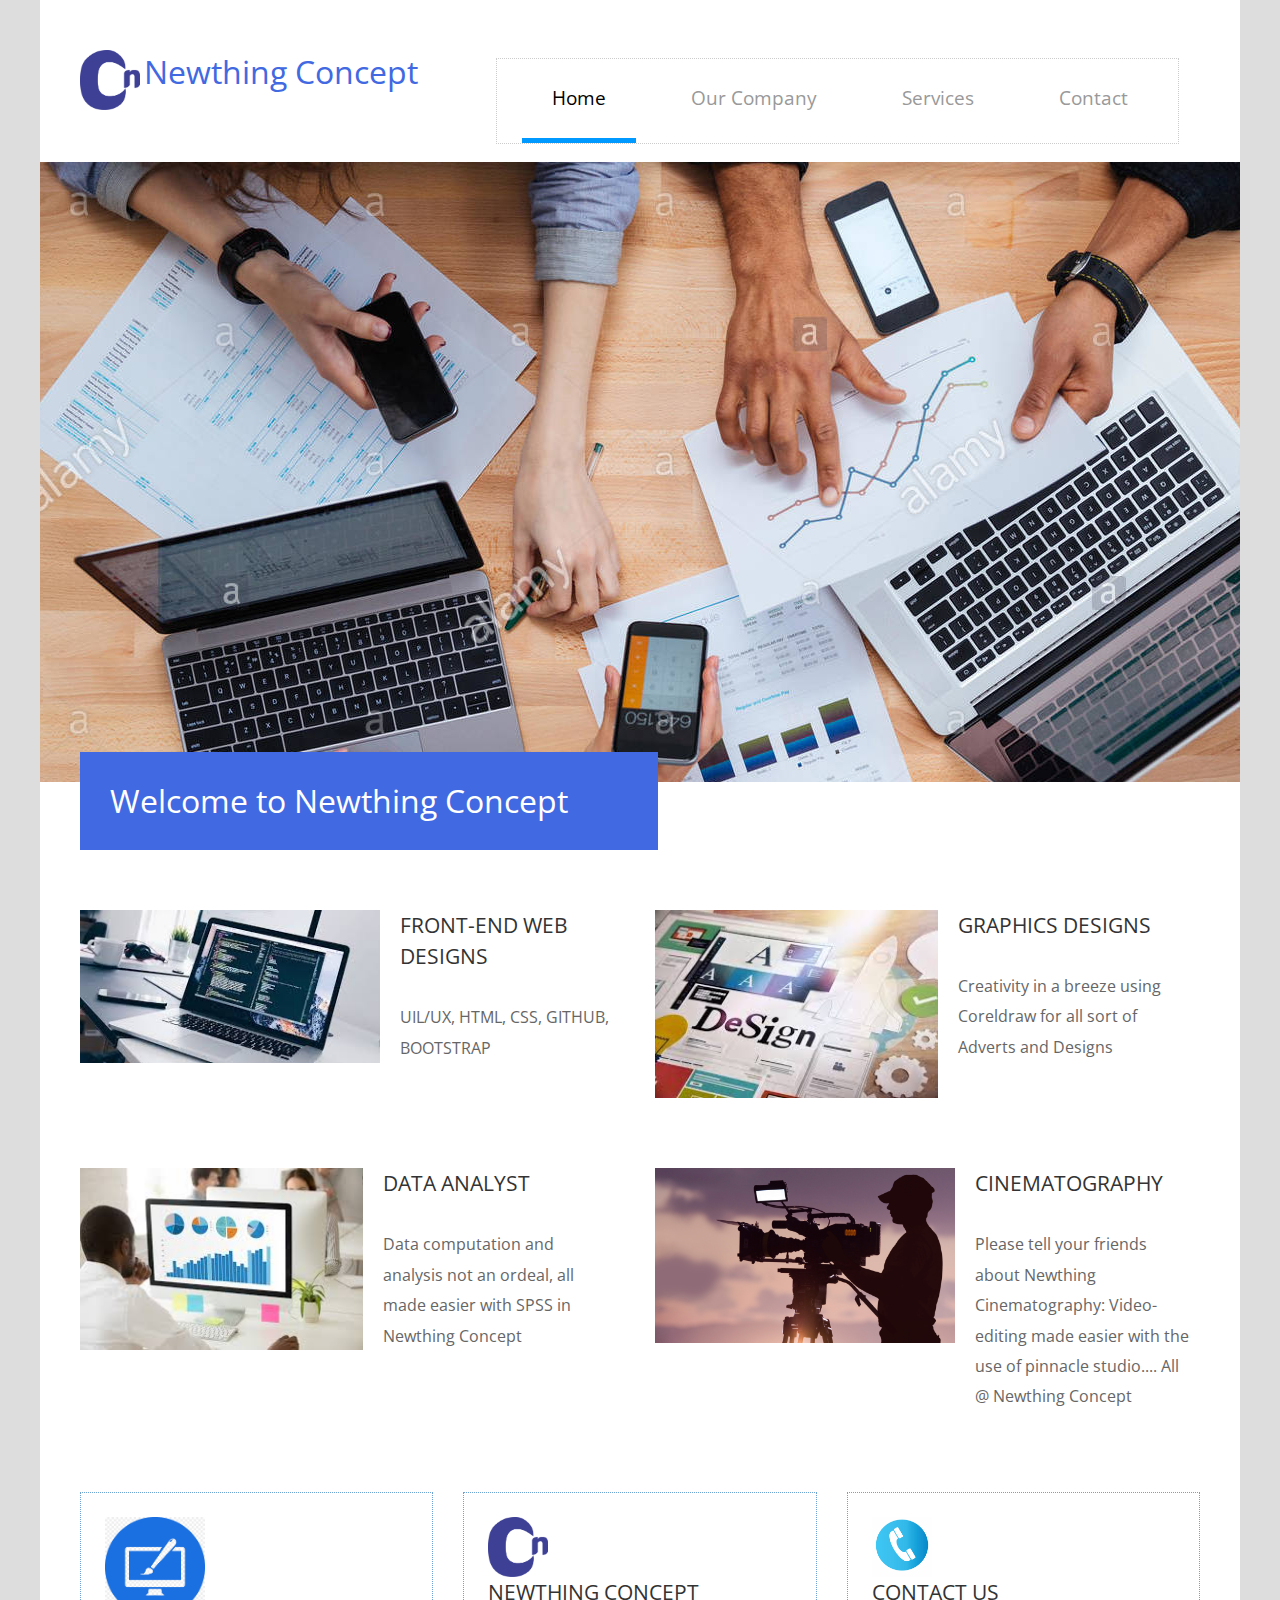
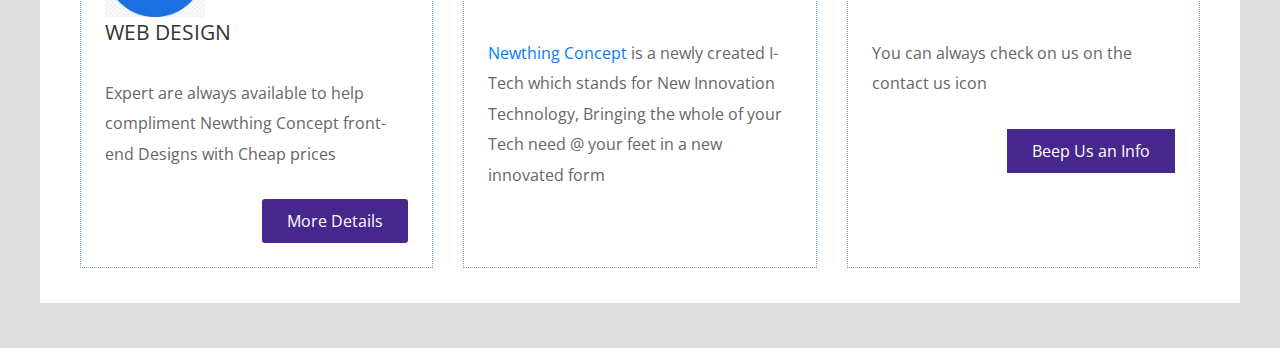
<file: index.html>
<!DOCTYPE html>
<html lang="en">
<head>
    <meta charset="UTF-8">
    <meta name="viewport" content="width=device-width, initial-scale=1.0">
    <meta http-equiv="X-UA-Compatible" content="ie=edge">
    
    <title>Newthing Concept</title>
    
    <link href="https://fonts.googleapis.com/css?family=Open+Sans:400,800" rel="stylesheet" />
    <link href="css/all.min.css" rel="stylesheet" /> 
    <link href="slick/slick.css" rel="stylesheet" /> 
    <link href="slick/slick-theme.css" rel="stylesheet" />
	<link href="css/bootstrap.min.css" rel="stylesheet" /> 
	<link href="css/style.css" rel="stylesheet" />


</head>
<body>
    <!-- Page Header -->
    <div class="container-fluid">
        <div class="tm-site-header">
            <div class="row">
                <div class="col-12 tm-site-header-col">
                    <div class="tm-site-header-left">
                       <img src="img/logo.png" width="60px" height="60px">
                        <h1 class="tm-site-name">Newthing Concept</h1>
                    </div>
                    <div class="tm-site-header-right tm-menu-container-outer">
                        
                        <!--Navbar-->
                        <nav class="navbar navbar-expand-lg">
                        
                          <!-- Collapse button -->
                          <button class="navbar-toggler toggler-example" type="button" data-toggle="collapse" data-target="#navbarSupportedContent1"
                            aria-controls="navbarSupportedContent1" aria-expanded="false" aria-label="Toggle navigation"><span class="dark-blue-text"><i
                                class="fas fa-bars fa-1x"></i></span></button>
                        
                          <!-- Collapsible content -->
                          <div class="collapse navbar-collapse tm-nav" id="navbarSupportedContent1">
                        
                            <!-- Links -->
                            <ul class="navbar-nav mr-auto">
                              <li class="nav-item active">
                                <a class="nav-link tm-nav-link" href="#">Home <span class="sr-only">(current)</span></a>
                              </li>
                              <li class="nav-item">
                                <a class="nav-link tm-nav-link" href="company.html">Our Company</a>
                              </li>
                              <li class="nav-item">
                                <a class="nav-link tm-nav-link" href="services.html">Services</a>
                              </li>
                              <li class="nav-item">
                                <a class="nav-link tm-nav-link" href="contact.html">Contact</a>
                              </li>
                            </ul>
                            <!-- Links -->
                        
                          </div>
                          <!-- Collapsible content -->
                        
                        </nav>
                        <!--/.Navbar-->
                    </div>
                </div>
            </div>
        </div>
        
        <div class="row">
            <div class="col-12">
                <div class="tm-main-bg"></div>        
            </div>
        </div>
        
        <!-- Main -->
        <main>
            <!-- Welcome section -->
            <section class="tm-welcome">
                <div class="row">
                    <div class="col-12">
                        <h2 class="tm-section-header tm-header-floating">Welcome to Newthing Concept</h2>         
                    </div>
                </div>
                
                <div class="row tm-welcome-row">
                    <article class="col-lg-6 tm-media">
                        <img src="img/web-small.jpg" alt="Welcome image" class="img-fluid tm-media-img" />
                        <div class="tm-media-body">
                            <a href="#" class="tm-article-link"><h3 class="tm-article-title text-uppercase">Front-End Web Designs</h3></a>
                            <p>UIL/UX, HTML, CSS, GITHUB, BOOTSTRAP</p>
                        </div>
                    </article>
                    <article class="col-lg-6 tm-media">
                        <img src="img/graphics small.jpg" alt="Welcome image" class="img-fluid tm-media-img" />
                        <div class="tm-media-body">
                            <a href="#" class="tm-article-link"><h3 class="tm-article-title text-uppercase">Graphics Designs</h3></a>
                            <p>Creativity in a breeze using Coreldraw for all sort of Adverts and Designs</p>
                        </div>
                    </article>
                    <article class="col-lg-6 tm-media">
                        <img src="img/data-small.jpg" alt="Welcome image" class="img-fluid tm-media-img" />
                        <div class="tm-media-body">
                            <a href="#" class="tm-article-link"><h3 class="tm-article-title text-uppercase">Data Analyst</h3></a>
                            <p>Data computation and analysis not an ordeal, all made easier with SPSS in Newthing Concept <span class="tm-hover-color"></span></p>
                        </div>
                    </article>
                    <article class="col-lg-6 tm-media">
                        <img src="img/Cinematography.jpg" alt="Welcome image" class="img-fluid tm-media-img" />
                        <div class="tm-media-body">
                            <a href="#" class="tm-article-link"><h3 class="tm-article-title text-uppercase">Cinematography</h3></a>
                            <p>Please tell your friends about Newthing Cinematography: Video-editing made easier with the use of pinnacle studio.... All @ Newthing Concept</p>
                        </div>
                    </article>
                </div>
                
                <div class="row tm-welcome-row-2">
                    <div class="col-lg-4 tm-dotted-box-container">
                        <article class="tm-dotted-box">
                            <img src="img/web-design-logo.jpg" width="100px" height="100px">
                            <h3 class="tm-article-title">Web Design</h3>
                            <p class="tm-article-text">Expert are always available to help compliment Newthing Concept front-end Designs with Cheap prices</p>
                            <a class="tm-btn tm-btn-rounded tm-article-link" href="#">More Details</a>
                        </article>    
                    </div>
                    <div class="col-lg-4 tm-dotted-box-container">
                        <article class="tm-dotted-box">
                            <img src="img/logo.png" width="60px" height="60px">
                            <h3 class="tm-article-title">Newthing Concept</h3>
                            <p class="tm-article-text"><a rel="nofollow" target="_parent" href="#">Newthing Concept</a> is a newly created I-Tech which stands for New Innovation Technology, Bringing the whole of your Tech need @ your feet in a new innovated form</p>
                        </article>    
                    </div>
                    <div class="col-lg-4 tm-dotted-box-container">
                        <article class="tm-dotted-box">
                            <img src="img/contact-big.png" width="60px" height="60px">
                            <h3 class="tm-article-title">Contact Us</h3>
                            <p class="tm-article-text">You can always check on us on the contact us icon</p>
                            <a class="tm-btn tm-article-link" href="../myportfolio/contact.html">Beep Us an Info</a>
                        </article>
                    </div>
                </div>
            </section>
        </main>
    </div>
    <script src="js/jquery-3.4.1.min.js"></script>
    <script src="slick/slick.min.js"></script>
    <script src="js/bootstrap.min.js"></script>
    <script src="js/templatemo-script.js"></script>
</body>
</html>
</file>
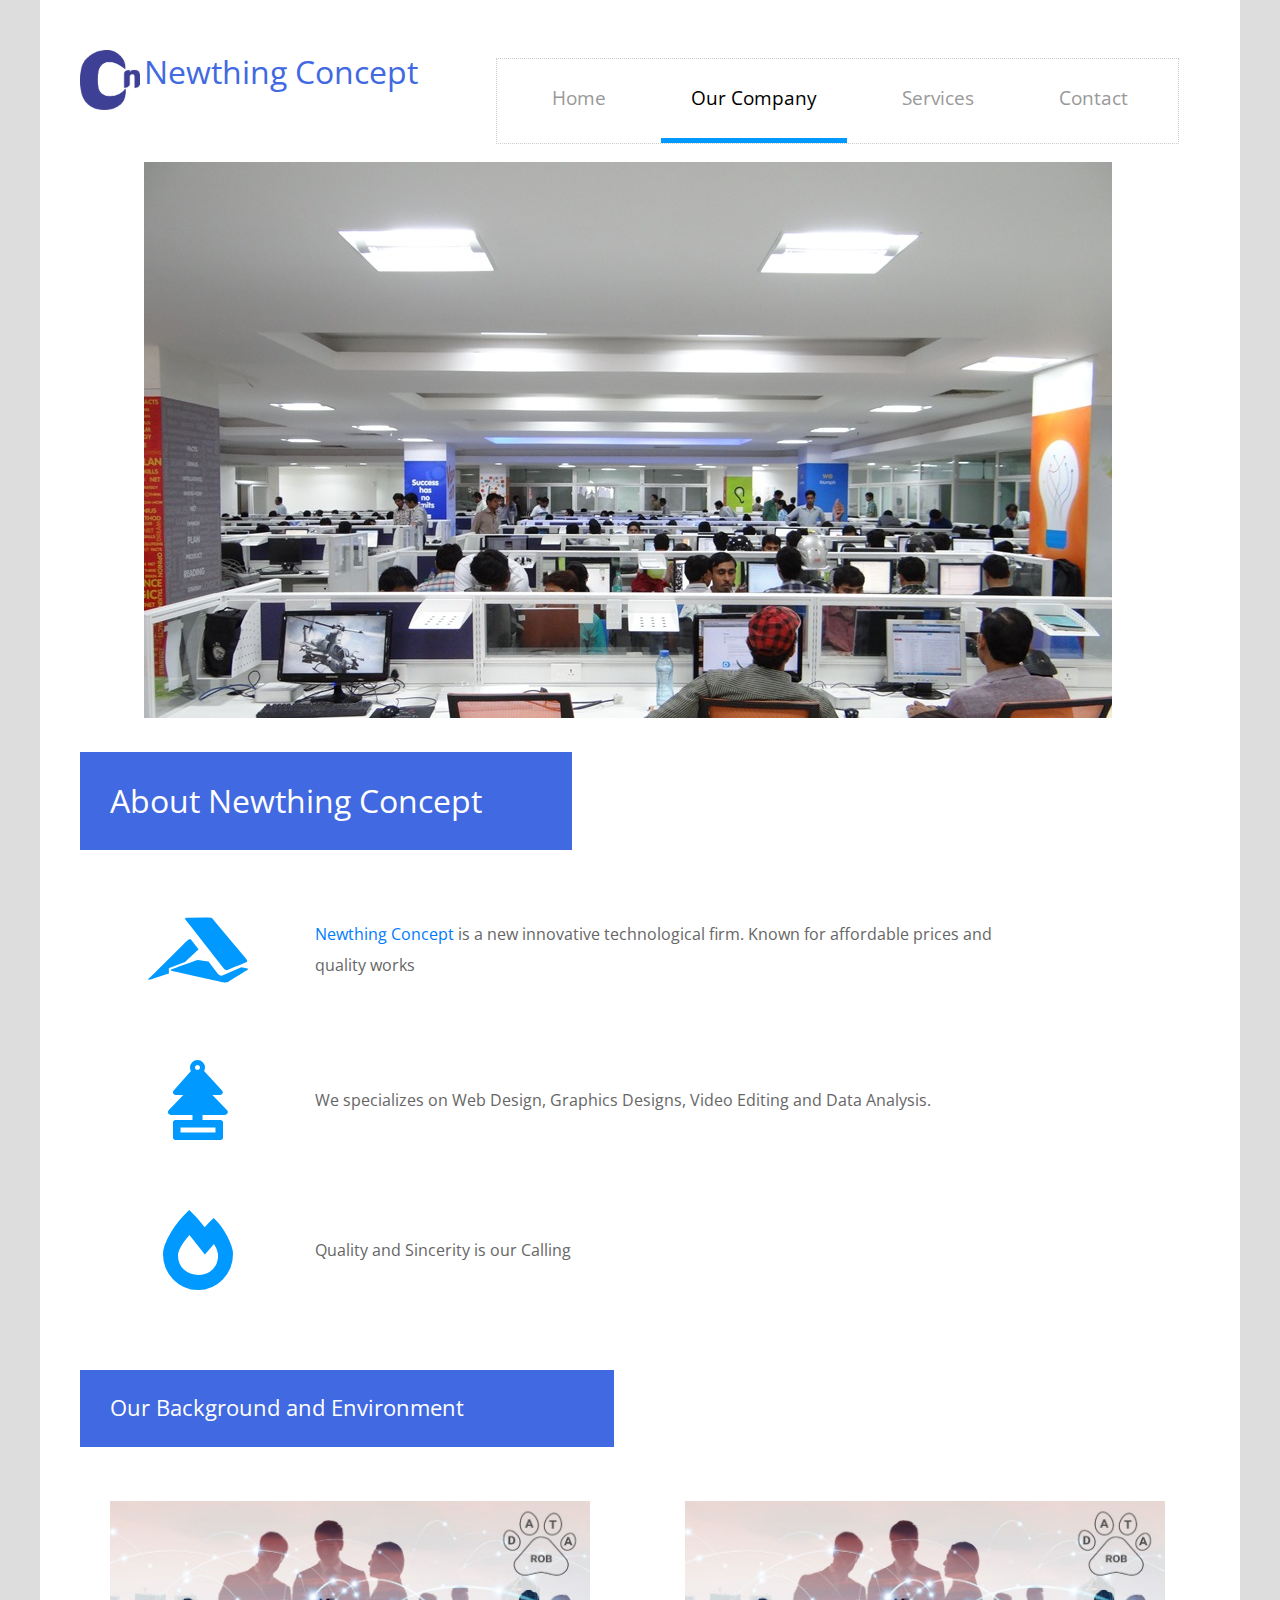
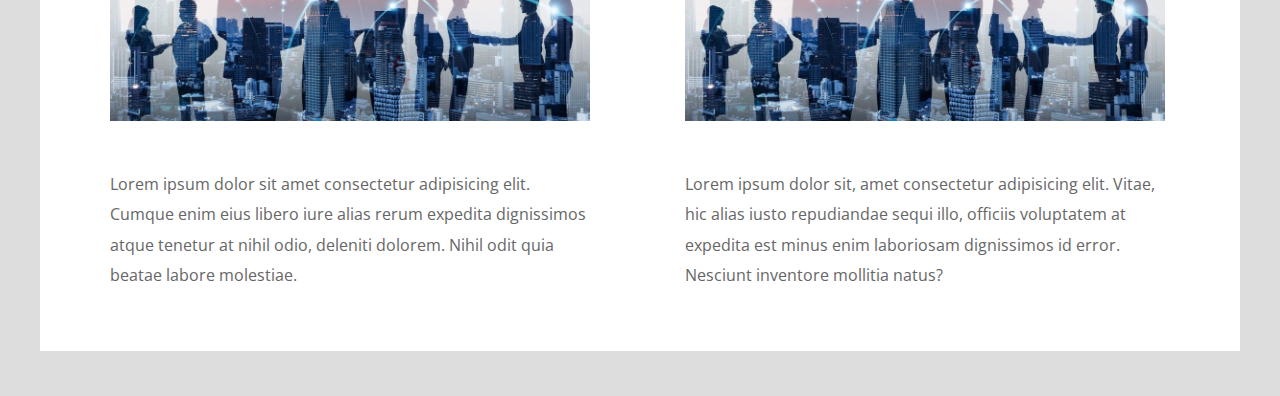
<file: company.html>
<!DOCTYPE html>
<html lang="en">
<head>
    <meta charset="UTF-8">
    <meta name="viewport" content="width=device-width, initial-scale=1.0">
    <meta http-equiv="X-UA-Compatible" content="ie=edge">
    
    <title>Newthing Concept- Page 2</title>
    
    <link href="https://fonts.googleapis.com/css?family=Open+Sans:400,800" rel="stylesheet" />
    <link href="css/all.min.css" rel="stylesheet" /> 
    <link href="slick/slick.css" rel="stylesheet" /> 
    <link href="slick/slick-theme.css" rel="stylesheet" />
	<link href="css/bootstrap.min.css" rel="stylesheet" /> 
	<link href="css/style.css" rel="stylesheet" />

</head>
<body>
    <!-- Page Header -->
    <div class="container-fluid">
        <div class="tm-site-header">
            <div class="row">
                <div class="col-12 tm-site-header-col">
                    <div class="tm-site-header-left">
                        <img src="img/logo.png" width="60px" height="60px">
                        <h1 class="tm-site-name">Newthing Concept</h1>
                    </div>
                    <div class="tm-site-header-right tm-menu-container-outer">
                        
                        <!--Navbar-->
                        <nav class="navbar navbar-expand-lg">
                        
                          <!-- Collapse button -->
                          <button class="navbar-toggler toggler-example" type="button" data-toggle="collapse" data-target="#navbarSupportedContent1"
                            aria-controls="navbarSupportedContent1" aria-expanded="false" aria-label="Toggle navigation"><span class="dark-blue-text"><i
                                class="fas fa-bars fa-1x"></i></span></button>
                        
                          <!-- Collapsible content -->
                          <div class="collapse navbar-collapse tm-nav" id="navbarSupportedContent1">
                        
                            <!-- Links -->
                            <ul class="navbar-nav mr-auto">
                              <li class="nav-item">
                                <a class="nav-link tm-nav-link" href="index.html">Home <span class="sr-only">(current)</span></a>
                              </li>
                              <li class="nav-item active">
                                <a class="nav-link tm-nav-link" href="#">Our Company</a>
                              </li>
                              <li class="nav-item">
                                <a class="nav-link tm-nav-link" href="services.html">Services</a>
                              </li>
                              <li class="nav-item">
                                <a class="nav-link tm-nav-link" href="contact.html">Contact</a>
                              </li>
                            </ul>
                            <!-- Links -->
                        
                          </div>
                          <!-- Collapsible content -->
                        
                        </nav>
                        <!--/.Navbar-->
                    </div>
                </div>
            </div>
        </div>
        
        <div class="row">
            <div class="col-12">
                <div class="tm-main-bg tm-about-bg"></div>        
            </div>
        </div>
        
        <!-- Main -->
        <main>
            <!-- Welcome section -->
            <section class="tm-welcome">
                <div class="row">
                    <div class="col-12">
                        <h2 class="tm-section-header tm-header-floating">About Newthing Concept</h2>         
                    </div>
                </div>
                
                <div class="row tm-welcome-row">
                    <div class="tm-about">
                        <div class="col-12 tm-media tm-media-v-center">
                            <i class="fab fa-5x fa-accusoft tm-about-icon"></i>
                            <div>
                                <p><a rel="nofollow" target="_parent" href="../myportfolio/index.html">Newthing Concept</a> is a new innovative technological firm. Known for affordable prices and quality works</p>
                            </div>
                        </div>
                        <div class="col-12 tm-media tm-media-v-center">
                            <i class="fas fa-5x fa-air-freshener tm-about-icon"></i>
                            <div>
                                <p>We specializes on Web Design, Graphics Designs, Video Editing and Data Analysis. </p>
                            </div>
                        </div>
                        <div class="col-12 tm-media tm-media-v-center">
                            <i class="fas fa-5x fa-fire-alt tm-about-icon"></i>
                            <div>
                                <p>Quality and Sincerity is our Calling</p>
                            </div>
                        </div>    
                    </div>
                </div>
                
                <div class="row tm-welcome-row-2">
                    <div class="col-12">
                        <h2 class="tm-section-header tm-section-header-small mb-4">Our Background and Environment</h2>        
                    </div>
                    <div class="col-md-6">
                        <div class="tm-about-1">
                            <img src="img/company.jpg" alt="Image" class="img-fluid mb-5">
                            <p class="tm-article-text">Lorem ipsum dolor sit amet consectetur adipisicing elit. 
                                Cumque enim eius libero iure alias rerum expedita dignissimos atque tenetur at nihil odio,
                                 deleniti dolorem. Nihil odit quia beatae labore molestiae.</p>
                        </div>    
                    </div>
                    <div class="col-md-6">
                        <div class="tm-about-1">
                            <img src="img/company.jpg" alt="Image" class="img-fluid mb-5">
                            <p class="tm-article-text">Lorem ipsum dolor sit, amet consectetur adipisicing elit. 
                                Vitae, hic alias iusto repudiandae sequi illo, 
                                officiis voluptatem at expedita est minus enim laboriosam dignissimos id error. 
                                Nesciunt inventore mollitia natus?</p>
                        </div>    
                    </div>
                </div>
            </section>
            
        </main>
    </div>
    <script src="js/jquery-3.4.1.min.js"></script>
    <script src="slick/slick.min.js"></script>
    <script src="js/bootstrap.min.js"></script>
    <script src="js/templatemo-script.js"></script>
</body>
</html>
</file>
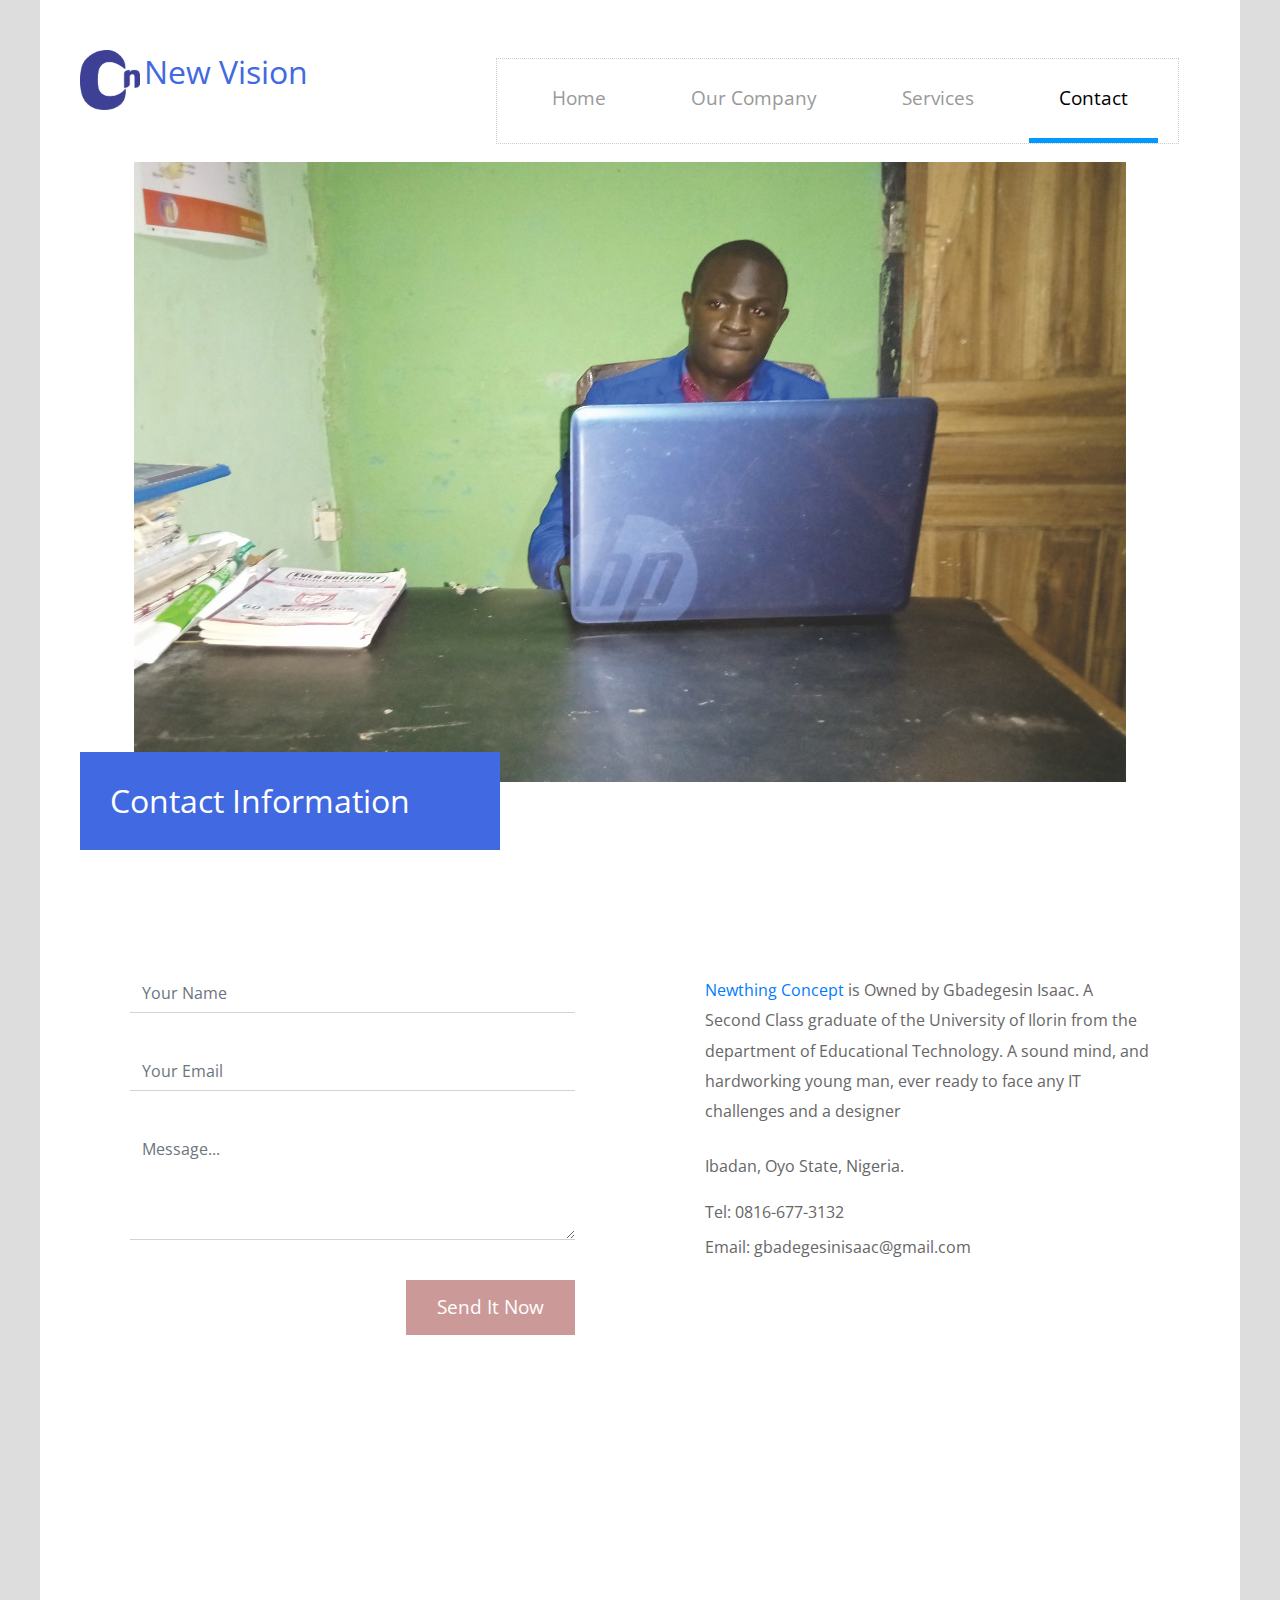
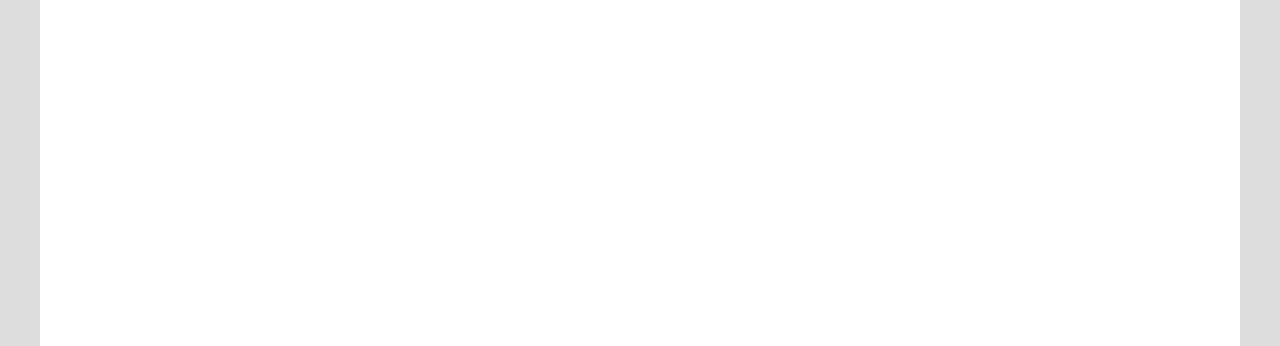
<file: contact.html>
<!DOCTYPE html>
<html lang="en">
<head>
    <meta charset="UTF-8">
    <meta name="viewport" content="width=device-width, initial-scale=1.0">
    <meta http-equiv="X-UA-Compatible" content="ie=edge">
    
    <title>Newthing Concept - Contact Page</title>
    
    <link href="https://fonts.googleapis.com/css?family=Open+Sans:400,800" rel="stylesheet" />
    <link href="css/all.min.css" rel="stylesheet" /> 
    <link href="slick/slick.css" rel="stylesheet" /> 
    <link href="slick/slick-theme.css" rel="stylesheet" />
	  <link href="css/bootstrap.min.css" rel="stylesheet" /> 
	  <link href="css/style.css" rel="stylesheet" />

</head>
<body>
    <!-- Page Header -->
    <div class="container-fluid">
        <div class="tm-site-header">
            <div class="row">
                <div class="col-12 tm-site-header-col">
                    <div class="tm-site-header-left">
                      <img src="img/logo.png" width="60px" height="60px">
                        <h1 class="tm-site-name">New Vision</h1>
                    </div>
                    <div class="tm-site-header-right tm-menu-container-outer">
                        
                        <!--Navbar-->
                        <nav class="navbar navbar-expand-lg">
                        
                          <!-- Collapse button -->
                          <button class="navbar-toggler toggler-example" type="button" data-toggle="collapse" data-target="#navbarSupportedContent1"
                            aria-controls="navbarSupportedContent1" aria-expanded="false" aria-label="Toggle navigation"><span class="dark-blue-text"><i
                                class="fas fa-bars fa-1x"></i></span></button>
                        
                          <!-- Collapsible content -->
                          <div class="collapse navbar-collapse tm-nav" id="navbarSupportedContent1">
                        
                            <!-- Links -->
                            <ul class="navbar-nav mr-auto">
                              <li class="nav-item">
                                <a class="nav-link tm-nav-link" href="index.html">Home <span class="sr-only">(current)</span></a>
                              </li>
                              <li class="nav-item">
                                <a class="nav-link tm-nav-link" href="company.html">Our Company</a>
                              </li>
                              <li class="nav-item">
                                <a class="nav-link tm-nav-link" href="services.html">Services</a>
                              </li>
                              <li class="nav-item active">
                                <a class="nav-link tm-nav-link" href="#">Contact</a>
                              </li>
                            </ul>
                            <!-- Links -->
                        
                          </div>
                          <!-- Collapsible content -->
                        
                        </nav>
                        <!--/.Navbar-->
                    </div>
                </div>
            </div>
        </div>
        
        <div class="row">
            <div class="col-12">
                <div class="tm-main-bg tm-contact-bg"></div>        
            </div>
        </div>
        
        <!-- Main -->
        <main>
            <!-- Welcome section -->
            <section class="tm-welcome">
                <div class="row">
                    <div class="col-12">
                        <h2 class="tm-section-header tm-header-floating">Contact Information</h2>         
                    </div>
                </div>
                
                <div class="row tm-welcome-row">
                    <div class="col-lg-6 mb-5 tm-contact-box">
                      <div class="tm-contact-form-wrap">
                        <form id="contact-form" action="" method="post" class="tm-contact-form">
                            <div class="form-group">
                              <input type="text" id="contact_name" name="contact_name" class="form-control rounded-0 border-top-0 border-right-0 border-left-0" placeholder="Your Name" required="" />
                            </div>
                            <div class="form-group">
                              <input type="email" id="contact_email" name="contact_email" class="form-control rounded-0 border-top-0 border-right-0 border-left-0" placeholder="Your Email" required="" />
                            </div>
                    
                            <div class="form-group">
                              <textarea rows="4" id="contact_message" name="contact_message" class="form-control rounded-0 border-top-0 border-right-0 border-left-0" placeholder="Message..." required=""></textarea>
                            </div>
                    
                            <div class="form-group mb-0">
                              <button type="submit" class="btn rounded-0 d-block ml-auto tm-btn-primary">
                                Send It Now
                              </button>
                            </div>
                          </form>
                      </div>                    
                    </div>
                    <div class="col-lg-6 mb-5 tm-contact-box">
                      <div class="tm-double-border-1 tm-border-gray">
                        <div class="tm-double-border-2 tm-border-gray tm-box-pad">
                            <p class="mb-4">
                              <a rel="nofollow" target="_parent" href="index.html">Newthing Concept</a> is Owned by Gbadegesin Isaac. A Second Class graduate of the University of Ilorin from the department of Educational Technology. A sound mind, and hardworking young man, ever ready to face any IT challenges and a designer 
                            </p>
                            <p class="mb-3">
                              Ibadan, Oyo State, Nigeria.
                            </p>
                            <p class="mb-1">Tel: <a href="tel:08166773132" class="tm-link">0816-677-3132</a></p>
                            <p>Email: <a href="mailto:gbadegesinisaac@gmail.com" class="tm-link">gbadegesinisaac@gmail.com</a></p>
                        </div>                    
                      </div>                  
                    </div>
                </div>
                
                <div class="row pb-5">
                  <div class="mapouter">
                      <div class="gmap_canvas">

<iframe width="100%" height="440" id="gmap_canvas" src="https://maps.google.com/maps?q=Av.+Lúcio+Costa,+Rio+de+Janeiro+-+RJ,+Brazil&t=&z=13&ie=UTF8&iwloc=&output=embed" frameborder="0" scrolling="no" marginheight="0" marginwidth="0"></iframe>
            
        </main>
    </div>
    <script src="js/jquery-3.4.1.min.js"></script>
    <script src="js/bootstrap.min.js"></script>
    <script src="js/templatemo-script.js"></script>
</body>
</html>
</file>
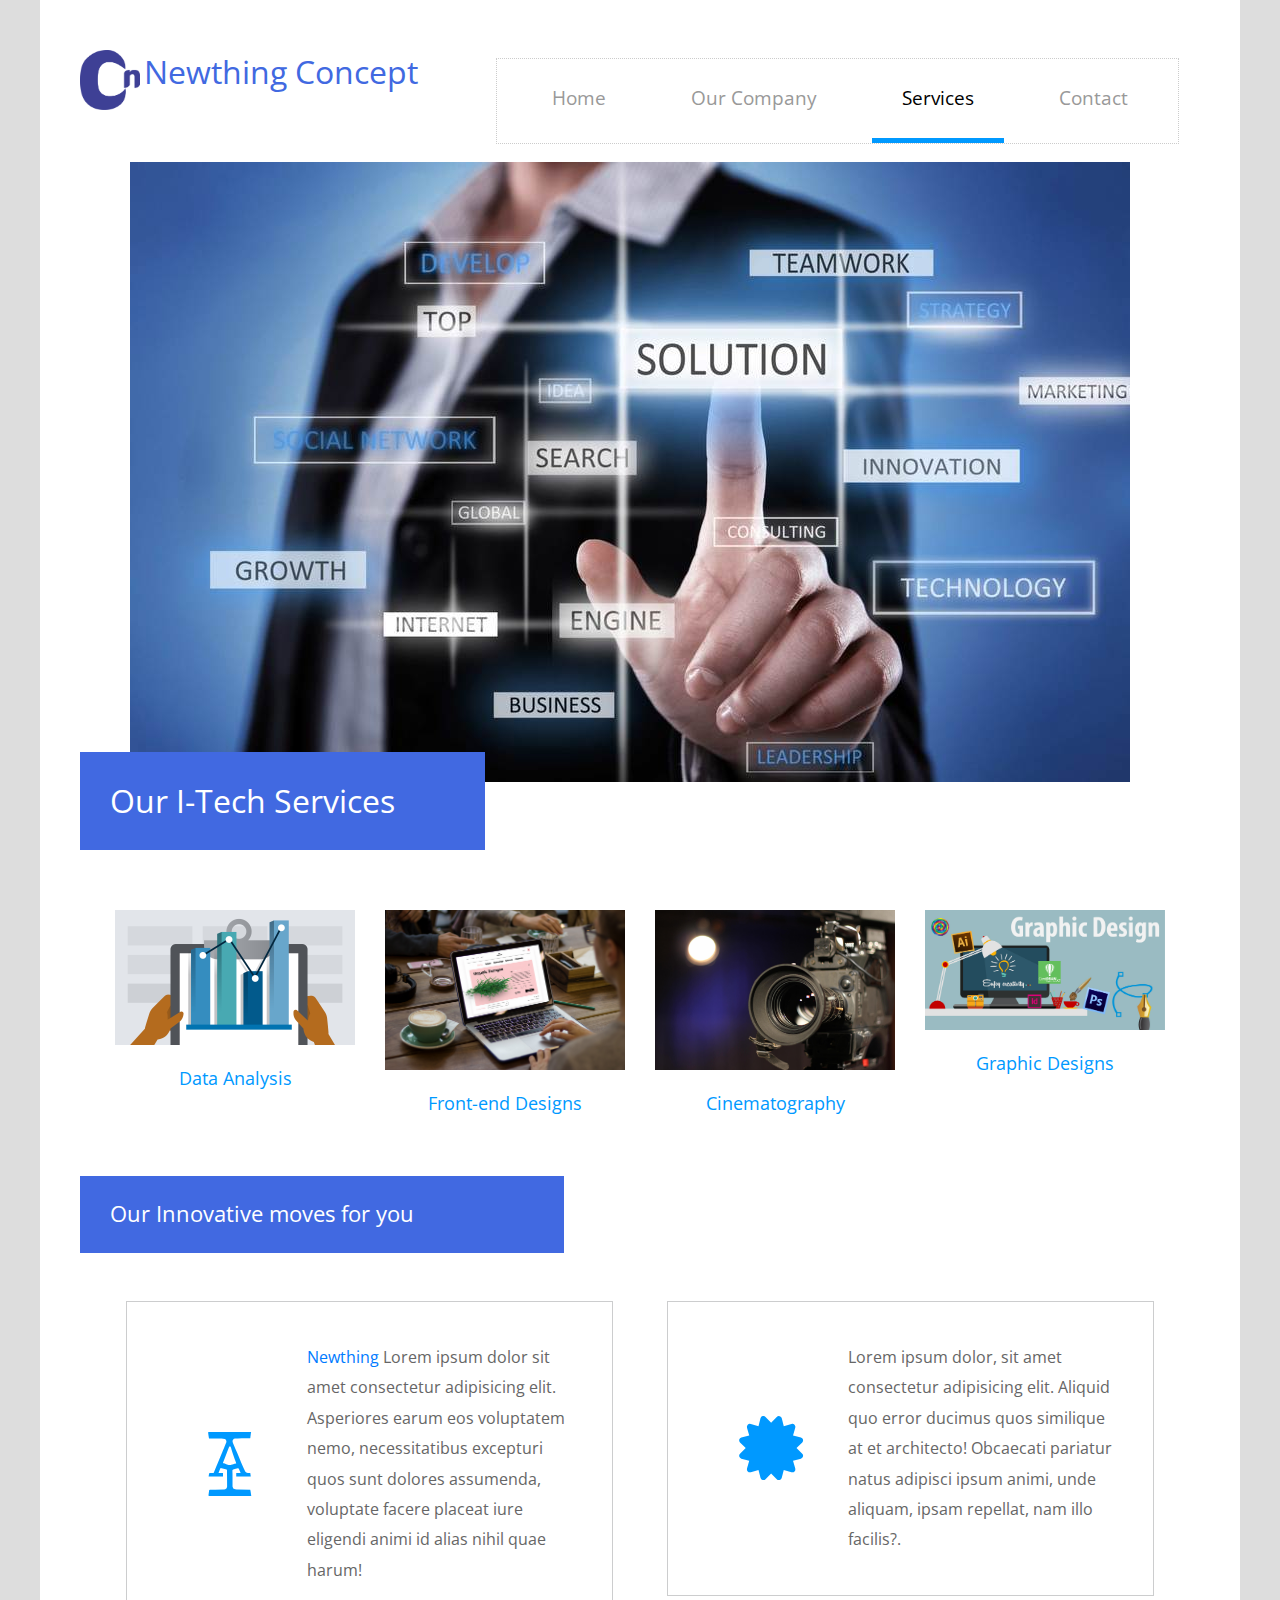
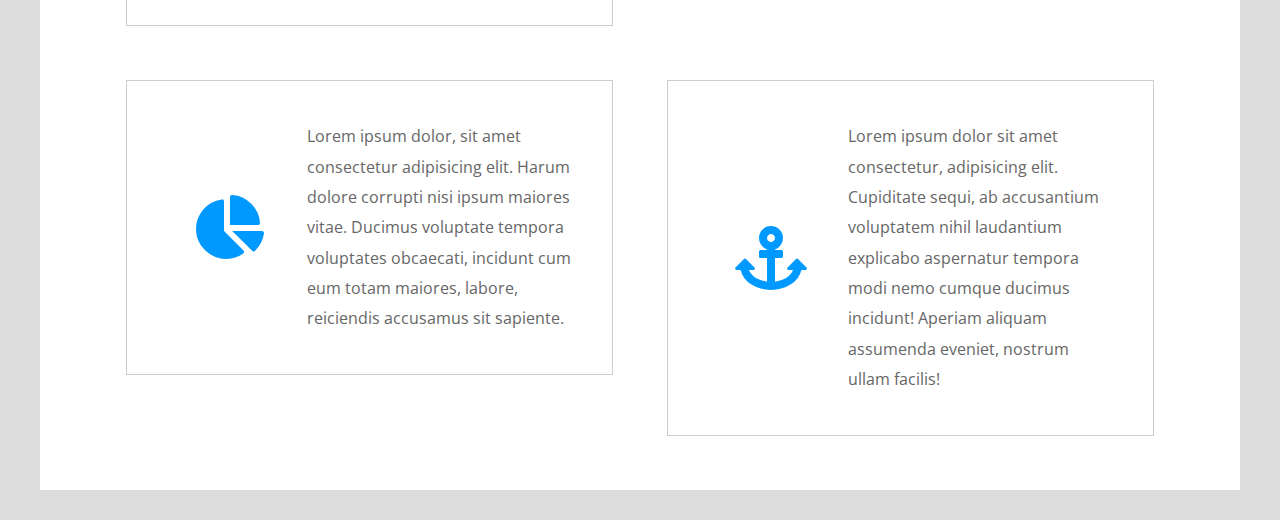
<file: services.html>
<!DOCTYPE html>
<html lang="en">
<head>
    <meta charset="UTF-8">
    <meta name="viewport" content="width=device-width, initial-scale=1.0">
    <meta http-equiv="X-UA-Compatible" content="ie=edge">
    
    <title>Newthing Concept- Page 3</title>
    
    <link href="https://fonts.googleapis.com/css?family=Open+Sans:400,800" rel="stylesheet" />
    <link href="css/all.min.css" rel="stylesheet" /> 
    <link href="slick/slick.css" rel="stylesheet" /> 
    <link href="slick/slick-theme.css" rel="stylesheet" />
	<link href="css/bootstrap.min.css" rel="stylesheet" /> 
	<link href="css/style.css" rel="stylesheet" />

</head>
<body>
    <!-- Page Header -->
    <div class="container-fluid">
        <div class="tm-site-header">
            <div class="row">
                <div class="col-12 tm-site-header-col">
                    <div class="tm-site-header-left">
                        <img src="img/logo.png" width="60px" height="60px">
                        <h1 class="tm-site-name">Newthing Concept</h1>
                    </div>
                    <div class="tm-site-header-right tm-menu-container-outer">
                        
                        <!--Navbar-->
                        <nav class="navbar navbar-expand-lg">
                        
                          <!-- Collapse button -->
                          <button class="navbar-toggler toggler-example" type="button" data-toggle="collapse" data-target="#navbarSupportedContent1"
                            aria-controls="navbarSupportedContent1" aria-expanded="false" aria-label="Toggle navigation"><span class="dark-blue-text"><i
                                class="fas fa-bars fa-1x"></i></span></button>
                        
                          <!-- Collapsible content -->
                          <div class="collapse navbar-collapse tm-nav" id="navbarSupportedContent1">
                        
                            <!-- Links -->
                            <ul class="navbar-nav mr-auto">
                              <li class="nav-item">
                                <a class="nav-link tm-nav-link" href="index.html">Home <span class="sr-only">(current)</span></a>
                              </li>
                              <li class="nav-item">
                                <a class="nav-link tm-nav-link" href="company.html">Our Company</a>
                              </li>
                              <li class="nav-item active">
                                <a class="nav-link tm-nav-link" href="#">Services</a>
                              </li>
                              <li class="nav-item">
                                <a class="nav-link tm-nav-link" href="contact.html">Contact</a>
                              </li>
                            </ul>
                            <!-- Links -->
                        
                          </div>
                          <!-- Collapsible content -->
                        
                        </nav>
                        <!--/.Navbar-->
                    </div>
                </div>
            </div>
        </div>
        
        <div class="row">
            <div class="col-12">
                <div class="tm-main-bg tm-services-bg"></div>        
            </div>
        </div>
        
        <!-- Main -->
        <main>
            <!-- Welcome section -->
            <section class="tm-welcome">
                <div class="row">
                    <div class="col-12">
                        <h2 class="tm-section-header tm-header-floating">Our I-Tech Services</h2>         
                    </div>
                </div>
                
                <div class="row tm-welcome-row tm-services">
                    <div class="col-md-3 col-sm-6">
                        <figure class="tm-services-img">
                            <img src="img/data.jpg" alt="Image" class="img-fluid">        
                            <figcaption class="tm-service-description">Data Analysis</figcaption>
                        </figure>
                    </div>
                    <div class="col-md-3 col-sm-6">
                        <figure class="tm-services-img">
                            <img src="img/web.png" alt="Image" class="img-fluid">        
                            <figcaption class="tm-service-description">Front-end Designs</figcaption>
                        </figure>
                    </div>
                    <div class="col-md-3 col-sm-6">
                        <figure class="tm-services-img">
                            <img src="img/cine.jpg" alt="Image" class="img-fluid">    
                            <figcaption class="tm-service-description">Cinematography</figcaption>
                        </figure>
                    </div>
                    <div class="col-md-3 col-sm-6">
                        <figure class="tm-services-img">
                            <img src="img/graph.jpg" alt="Image" class="img-fluid">    
                            <figcaption class="tm-service-description">Graphic Designs</figcaption>
                        </figure>
                    </div>
                </div>
                
                <div class="row">
                    <div class="col-12">
                        <h2 class="tm-section-header tm-section-header-small mb-5">Our Innovative moves for you</h2>        
                    </div>
                </div>
                <div class="row tm-approach-row">
                    <div class="col-md-6">
                        <div class="tm-approach-box">
                            <div class="tm-media tm-media-2 tm-media-v-center tm-solid-border">
                                <i class="fab fa-4x fa-acquisitions-incorporated tm-service-icon"></i>
                                <div>
                                    <p><a rel="nofollow" target="_parent" href="../myportfolio/index.html">Newthing</a> Lorem ipsum dolor sit amet consectetur adipisicing elit. Asperiores earum eos voluptatem nemo, necessitatibus excepturi quos sunt dolores assumenda, 
                                        voluptate facere placeat iure eligendi animi id alias nihil quae harum!</p>
                                </div>
                            </div>        
                        </div>
                    </div>
                    <div class="col-md-6">
                        <div class="tm-approach-box">
                            <div class="tm-media tm-media-2 tm-media-v-center tm-solid-border">
                                <i class="fas fa-4x fa-certificate tm-service-icon"></i>
                                <div>
                                    <p>Lorem ipsum dolor, sit amet consectetur adipisicing elit. Aliquid quo error ducimus quos similique at 
                                        et architecto! Obcaecati pariatur natus adipisci ipsum animi, unde aliquam, 
                                        ipsam repellat, nam illo facilis?.</p>
                                </div>
                            </div>        
                        </div>
                    </div>
                    <div class="col-md-6">
                        <div class="tm-approach-box">
                            <div class="tm-media tm-media-2 tm-media-v-center tm-solid-border">
                                <i class="fas fa-4x fa-chart-pie tm-service-icon"></i>
                                <div>
                                    <p>Lorem ipsum dolor, sit amet consectetur adipisicing elit. Harum dolore corrupti nisi ipsum maiores vitae. 
                                        Ducimus voluptate tempora voluptates obcaecati, 
                                        incidunt cum eum totam maiores, labore, reiciendis accusamus sit sapiente.</p>
                                </div>
                            </div>         
                        </div>
                    </div>
                    <div class="col-md-6">
                        <div class="tm-approach-box">
                            <div class="tm-media tm-media-2 tm-media-v-center tm-solid-border">
                                <i class="fas fa-4x fa-anchor tm-service-icon"></i>
                                <div>
                                    <p>Lorem ipsum dolor sit amet consectetur, adipisicing elit. Cupiditate sequi, 
                                        ab accusantium voluptatem nihil laudantium explicabo aspernatur tempora modi nemo cumque ducimus incidunt! 
                                        Aperiam aliquam assumenda eveniet, nostrum ullam facilis!</p>
                                </div>
                            </div>    
                        </div>
                    </div>
                </div>
            </section>
        </main>
    </div>
    <script src="js/jquery-3.4.1.min.js"></script>
    <script src="js/bootstrap.min.js"></script>
    <script src="js/templatemo-script.js"></script>
</body>
</html>
</file>
<file: css/style.css>
/*

New Vision Template

https://templatemo.com/tm-542-new-vision



    COLORS
    
    Title: #333 (Dark Gray)
    Text: #666 (Gray)
    Hover: #09F (Blue)
    Button: #C99 (Pink)
    
*/

ul, h1, h2, h3, h4, p, figure {
    padding: 0;
    margin: 0;
}

body {
  font-family: 'Open Sans', Arial, sans-serif;
  font-size: 16px;
  background-color: #ddd;
  overflow-x: hidden;
}

a { 
    transition: all 0.3s ease; 
    text-decoration: none;
}

a:hover { text-decoration: none; }
button:focus { outline: none; }

h1, h2, h3 {
    color: #333;
    font-weight: 400;
}

p {
    color: #666;
    line-height: 1.9;
}

.tm-color-primary { color: #09F; }

.navbar-toggler {
    padding: 10px 15px;
    border-color: #d4d4d4;
}

.container-fluid {
    max-width: 1200px;
    background-color: white;
    padding-left: 40px;
    padding-right: 40px;
}

@media (max-width: 992px) {
    .container-fluid {
        padding-left: 15px;
        padding-right: 15px;
    }
}

.tm-site-header { padding-top: 50px; }

@media (max-width: 992px) {
    .tm-site-header {
        padding-top: 30px;
        padding-bottom: 30px;
    }
}

.tm-site-header-col {
    display: flex;
    justify-content: space-between;
}

.tm-site-icon { padding: 10px; color: #999; }

.tm-site-name {
    display: inline-block;
    text-transform: capitalize;
    font-size: 2rem;
    color: royalblue;
}

.tm-main-bg {
    background-image: url(../img/background.jpg);
    background-repeat: no-repeat;
    background-position: 45% top;
    height: 800px;
    min-height: 500px;
    margin-left: -40px;
    margin-right: -40px;
}

.tm-about-bg { background-image: url(../img/companyIII.jpg); }
.tm-services-bg { background-image: url(../img/ser.jpeg); }
.tm-contact-bg { background-image: url(../img/mypics2.jpg); }

@media (max-width: 992px) {
    .tm-contact-bg { background-position: 80% top; }
}

nav > ul > li { list-style: none; }

.tm-nav {
    border: 1px dotted #ccc;
    margin: 0 5px 10px;
}

.tm-nav > ul {
    display: flex;
    flex-direction: row;
    padding-right: 20px;
}

@media (max-width: 992px) {
    .tm-nav > ul {
        flex-direction: column;
        padding-right: 0;
    }
}

.tm-nav-link {
    font-size: 1.2rem;
    text-decoration: none;
    color: #999;
    display: inline-block;
    padding: 25px 30px;
    margin-left: 25px;
    border-bottom: 5px solid transparent;
}

@media (min-width: 1080px) {
    .navbar-expand-lg .navbar-nav .nav-link {
        padding-right: 30px;
        padding-left: 30px;
    }    
}

.nav-item .tm-nav-link:hover,
.nav-item.active .tm-nav-link {
    color: #000;
    border-bottom: 5px solid #09F;
    border-left: none;
}

@media (max-width: 992px) {
    .navbar-nav .tm-nav-link {
        margin-left: 0;
        margin-bottom: 10px;
        width: 100%;
        display: block;
        padding: 10px 20px;
    }
    
    .nav-item .tm-nav-link {
        border-left: 5px solid transparent;
        border-bottom: none;
    }
    
    .nav-item .tm-nav-link:hover, 
    .nav-item.active .tm-nav-link {
        border-left: 5px solid #09F;
        border-bottom: none;
    }
}

.tm-mobile-menu { display: none; }

.tm-mobile-menu.active.focus, 
.tm-mobile-menu.active:focus,
.tm-mobile-menu.focus, 
.tm-mobile-menu:active.focus, 
.tm-mobile-menu:active:focus, 
.tm-mobile-menu:focus {
  outline: none;
  box-shadow: none;
  background-color: white;
}

.tm-menu-container-outer {
    display: flex;
    justify-content: flex-end;
}

.tm-menu-container {
    display: inline-block;
    margin-right: -20px;
}

@media (max-width: 992px) {
    .tm-menu-container {
        position: absolute;
        right: 30px;
        top: 0;
    }
    
    .tm-mobile-menu {
        display: block;
        padding: 10px 15px;
        border-radius: 3px;
        background-color: transparent;
    }
    
    .tm-nav {
        height: 0;
        transition: all 0.3s ease;
        position: absolute;
        right: 0;
        top: 44px;
        z-index: 1000;
        background-color: white;
        margin: 0;
        min-width: 180px;
    }
    
    .tm-nav.show { height: auto; }
    
    #navbarSupportedContent1 {
        position: absolute;
        top: 50px;
        right: 0px;
        z-index: 1000;
        background-color: white;
    }
}

.tm-section-header {
    display: inline-block;
    background-color:royalblue;
    color: white;
    padding: 30px 90px 30px 30px;
    margin: 0;
}

@media (max-width: 500px) {
    .tm-section-header { padding: 20px; }
}

.tm-section-header-small {
    font-size: 1.4rem;
    padding: 25px 150px 25px 30px;
}

.tm-header-floating {
    position: absolute;
    z-index: 100;
    top: -30px;
}

.tm-welcome-row {
    margin-top: 128px;
    margin-bottom: 10px;
}

.tm-welcome-row-2 { margin-bottom: 45px; }

.tm-article-link:hover .tm-article-title { color: #09F; }
.tm-hover-color { color: #09F; }

.tm-article-title {
    margin-bottom: 30px;
    transition: all 0.3s ease;
}

.tm-media {
    display: flex;
    align-items: flex-start;
    margin-bottom: 70px;
}

.tm-media-v-center { align-items: center; }

.tm-media-img {
    margin-right: 20px;
    width: 55%;
    max-width: 300px;
}

.tm-media-body {
    margin-right: 10px;
    width: 45%;
}

@media (max-width: 992px) {
    .tm-media-body { width: auto; }
}

@media (max-width: 480px) {
    .tm-media { flex-direction: column; }
    .tm-media-img { width: auto; }
    
    .tm-media-body {
        max-width: 300px;
        margin-right: 0;
        margin-top: 20px;
    }
}

.tm-dotted-box-container { margin-bottom: 35px; }

.tm-dotted-box {
    display: flex;
    flex-direction: column;
    border: 1px dotted rgb(109, 162, 212);
    padding: 24px;
    height: 100%;
}

.tm-article-icon {
    color: rgb(70, 39, 141);
    margin-top: 20px;
    margin-bottom: 40px;
}

.tm-article-title {
    font-size: 1.3rem;
    text-transform: uppercase;
    line-height: 1.5;
}

.tm-article-title,
.tm-article-text {
    margin-bottom: 30px;
}

.tm-article-link { align-self: flex-end; }

.tm-btn {
    background-color:rgb(70, 39, 141);
    color: white;
    padding: 10px 25px;
}

.tm-btn:hover,
.tm-btn:focus {
    background-color: royalblue;
    text-decoration: none;
    color: white;
}

.tm-btn-rounded { border-radius: 3px; }

.tm-carousel {
    padding-top: 40px;
    padding-bottom: 35px;
    margin-left: auto;
    margin-right: auto;
}

@media (max-width: 992px) {
    .tm-carousel { max-width: 800px; }
}

@media (max-width: 420px) {
    .tm-carousel { max-width: 240px; }
}

.tm-featured { margin-bottom: 50px; }
.slick-dots li { width: 30px; }
.slick-dots li button { width: 30px; }

.slick-dots li button:before {
    font-family: "Font Awesome 5 Free";
    font-size: 30px;
    font-weight: 900;
    content: "\f068";
    color: #ddd;
    opacity: 1;
    width: 30px;
    transition: all 0.3s ease;
}

.slick-dots li button:hover:before, 
.slick-dots li button:focus:before,
.slick-dots li.slick-active button:before {
    color: #C99;
}

footer {
    color: #666;
    padding-top: 30px;
    padding-bottom: 30px;
    text-align: right;
}

footer a { color: #666; }

footer a:hover {
    color: #09F;
    text-decoration: none;
}

/* Hover Effect */
/* Common style */
.grid figure {
  position: relative;
  float: left;
  overflow: hidden;
  margin-left: 20px;
  margin-right: 20px;
  background: #3085a3;
  text-align: center;
  cursor: pointer;
}

@media (max-width: 768px) {
    .grid figure {
        margin-left: 10px;
        margin-right: 10px;
    }
}

.grid figure img {
  position: relative;
  display: block;
  min-height: 100%;
  max-width: 100%;
  opacity: 0.8;
}

.grid figure figcaption {
  padding: 2em;
  color: #fff;
  text-transform: uppercase;
  font-size: 1.25em;
  -webkit-backface-visibility: hidden;
  backface-visibility: hidden;
}

.grid figure figcaption::before,
.grid figure figcaption::after {
  pointer-events: none;
}

.grid figure figcaption,
.grid figure figcaption > a {
  position: absolute;
  top: 0;
  left: 0;
  width: 100%;
  height: 100%;
}

/* Anchor will cover the whole item by default */
/* For some effects it will show as a button */
.grid figure figcaption > a {
  z-index: 1000;
  text-indent: 200%;
  white-space: nowrap;
  font-size: 0;
  opacity: 0;
}

.grid figure h4 {
  word-spacing: -0.15em;
  font-weight: 300;
}

.grid figure h4 span { font-weight: 800; }

.grid figure h4,
.grid figure p {
  margin: 10px 0 0;
}

.grid figure p {
  letter-spacing: 1px;
  font-size: 68.5%;
}

/*---------------*/
/***** Honey *****/
/*---------------*/

figure.effect-honey {
  background: #4a3753;
  max-width: 240px;
}

figure.effect-honey img {
  opacity: 0.9;
  -webkit-transition: opacity 0.35s;
  transition: opacity 0.35s;
}

figure.effect-honey:hover img { opacity: 0.5; }

figure.effect-honey figcaption::before {
  position: absolute;
  bottom: 0;
  left: 0;
  width: 100%;
  height: 10px;
  background: #3496d8;
  content: "";
  -webkit-transform: translate3d(0, 10px, 0);
  transform: translate3d(0, 10px, 0);
}

figure.effect-honey h4 {
  position: absolute;
  bottom: 0;
  left: 0;
  padding: 1em 1.5em;
  width: 100%;
  text-align: left;
  -webkit-transform: translate3d(0, -30px, 0);
  transform: translate3d(0, -30px, 0);
}

figure.effect-honey h4 i {
  font-style: normal;
  opacity: 0;
  -webkit-transition: opacity 0.35s, -webkit-transform 0.35s;
  transition: opacity 0.35s, transform 0.35s;
  -webkit-transform: translate3d(0, -30px, 0);
  transform: translate3d(0, -30px, 0);
}

figure.effect-honey figcaption::before,
figure.effect-honey h4 {
  -webkit-transition: -webkit-transform 0.35s;
  transition: transform 0.35s;
}

figure.effect-honey:hover figcaption::before,
figure.effect-honey:hover h4,
figure.effect-honey:hover h4 i {
  opacity: 1;
  -webkit-transform: translate3d(0, 0, 0);
  transform: translate3d(0, 0, 0);
}

/* Our Company */
.tm-about { max-width: 975px; }

.tm-about-icon {
    color: #09F;
    min-width: 235px;
    display: flex;
    justify-content: center;
}

@media (max-width: 600px) {
    .tm-about-icon {
        padding-bottom: 50px;
        margin-left: auto;
        margin-right: auto;
        min-width: 160px;
    }
}

.tm-about-1 {
    padding: 30px;
    max-width: 540px;
}

/*---------------*/
/***** Zoe *****/
/*---------------*/

.grid figure.effect-zoe { background: transparent; }

figure.effect-zoe figcaption {
	top: auto;
	bottom: 0;
	padding: 15px 15px 0;
	height: 5em;
	background: rgba(255,255,255,0.7);
	color: #3c4a50;
	-webkit-transition: -webkit-transform 0.35s;
	transition: transform 0.35s;
	-webkit-transform: translate3d(0,100%,0);
	transform: translate3d(0,100%,0);
}

figure.effect-zoe p.icon-links a {
	color: #3c4a50;
	font-size: 1.4em;
	padding: 5px 10px;
}

figure.effect-zoe:hover p.icon-links a:hover,
figure.effect-zoe:hover p.icon-links a:focus {
	color: #09F;
}

figure.effect-zoe p.description {
	position: absolute;
	bottom: 8em;
	padding: 2em;
	color: #fff;
	text-transform: none;
	font-size: 90%;
	opacity: 0;
	-webkit-transition: opacity 0.35s;
	transition: opacity 0.35s;
	-webkit-backface-visibility: hidden; /* Fix for Chrome 37.0.2062.120 (Mac) */
}

figure.effect-zoe h2,
figure.effect-zoe p.icon-links a {
	-webkit-transition: all 0.35s;
	transition: all 0.35s;
	-webkit-transform: translate3d(0,200%,0);
	transform: translate3d(0,200%,0);
}

figure.effect-zoe p.icon-links a span::before {
	display: inline-block;
	padding: 8px 10px;
	font-family: 'feathericons';
	speak: none;
	-webkit-font-smoothing: antialiased;
	-moz-osx-font-smoothing: grayscale;
}

.icon-eye::before { content: '\e000'; }
.icon-paper-clip::before { content: '\e001'; }
.icon-heart::before { content: '\e024'; }
figure.effect-zoe h2 { font-size: 1.2rem; }
figure.effect-zoe:hover p.description { opacity: 1; }

figure.effect-zoe:hover figcaption,
figure.effect-zoe:hover h2,
figure.effect-zoe:hover p.icon-links a {
	-webkit-transform: translate3d(0,0,0);
	transform: translate3d(0,0,0);
}

figure.effect-zoe:hover h2 {
	-webkit-transition-delay: 0.05s;
	transition-delay: 0.05s;
}

figure.effect-zoe:hover p.icon-links a:nth-child(3) {
	-webkit-transition-delay: 0.1s;
	transition-delay: 0.1s;
}

figure.effect-zoe:hover p.icon-links a:nth-child(2) {
	-webkit-transition-delay: 0.15s;
	transition-delay: 0.15s;
}

figure.effect-zoe:hover p.icon-links a:first-child {
	-webkit-transition-delay: 0.2s;
	transition-delay: 0.2s;
}

.tm-services {
    max-width: 1080px;
    margin-left: auto;
    margin-right: auto;
    margin-bottom: 20px;
}

@media (max-width: 768px) {
    .tm-services { max-width: 510px; }
}

.tm-services-img {
    max-width: 240px;
    margin: 0 auto 40px;
}

.tm-service-description {
    font-size: 1.1rem;
    color: #09F;
    text-align: center;
    margin-top: 20px;
}

.tm-solid-border {
    border: 1px solid #CCCDCE;
    padding: 40px;
}

.tm-service-icon {
    text-align: center;
    min-width: 125px;
    margin-right: 15px;
    color: #09F;
}

.tm-approach-row {
    max-width: 1082px;
    margin-left: auto;
    margin-right: auto;
    margin-bottom: 30px;
}

.tm-approach-box {
    margin-left: 12px;
    margin-right: 12px;
}

@media (max-width: 992px) {
    .tm-approach-box {
        margin-left: auto;
        margin-right: auto;
    }
}

.tm-media-2 { margin-bottom: 54px; }

@media (max-width: 992px) {
    .tm-media-2 { margin-bottom: 30px; }
}

@media (max-width: 880px) and (min-width: 768px) {
    .tm-media-2 { flex-direction: column; }
    .tm-service-icon { margin-bottom: 30px; }
}

@media (max-width: 480px) {
    .tm-service-icon {
        margin-right: 0;
        margin-bottom: 30px;
    }
}

.tm-partners {
    max-width: 1020px;
    margin-top: 30px;
}

.tm-partners img {
    margin-left: 10px;
    margin-right: 10px;
}

.tm-partner-text {
    margin-top: 40px;
    max-width: 830px;
}

.form-group { margin-bottom: 40px; }

.tm-btn-primary {
    color: white;
    background-color: #C99;
    font-size: 1.2rem;
    padding: 12px 30px;
}

.tm-btn-primary:hover,
.tm-btn-primary:focus {
    color: white;
    background-color: #a64b4b;
}

.tm-link { color: #666; }
.tm-contact-box { padding: 65px; }

.mapouter{
    position:relative;
    text-align:right;
    height:440px;
    padding-left: 60px;
    padding-right: 60px;
    width:100%;
}

.gmap_canvas {
    overflow:hidden;
    background:none!important;
    height:440px;
    width:100%;
}

.tm-ul-hyphen li {
    list-style-type: none;
    line-height: 1.9;
    color: #666;
}

.tm-ul-hyphen li:before {
    content: '-';
    margin-right: 5px;
}

.tm-contact-l,
.tm-contact-r {
    padding-left: 75px;
    padding-right: 75px;
}

@media (max-width: 992px) {
    .mapouter,
    .tm-contact-l,
    .tm-contact-r,
    .tm-contact-box {
        padding-left: 30px;
        padding-right: 30px;
    }
}

@media (max-width: 768px) {
    .tm-contact-r { margin-top: 50px; }
    
    .mapouter,
    .tm-contact-l,
    .tm-contact-r,
    .tm-contact-box {
        padding-left: 20px;
        padding-right: 20px;
    }
}
.webicon{
    width: 5px;
    height: 5px;
}
</file>
